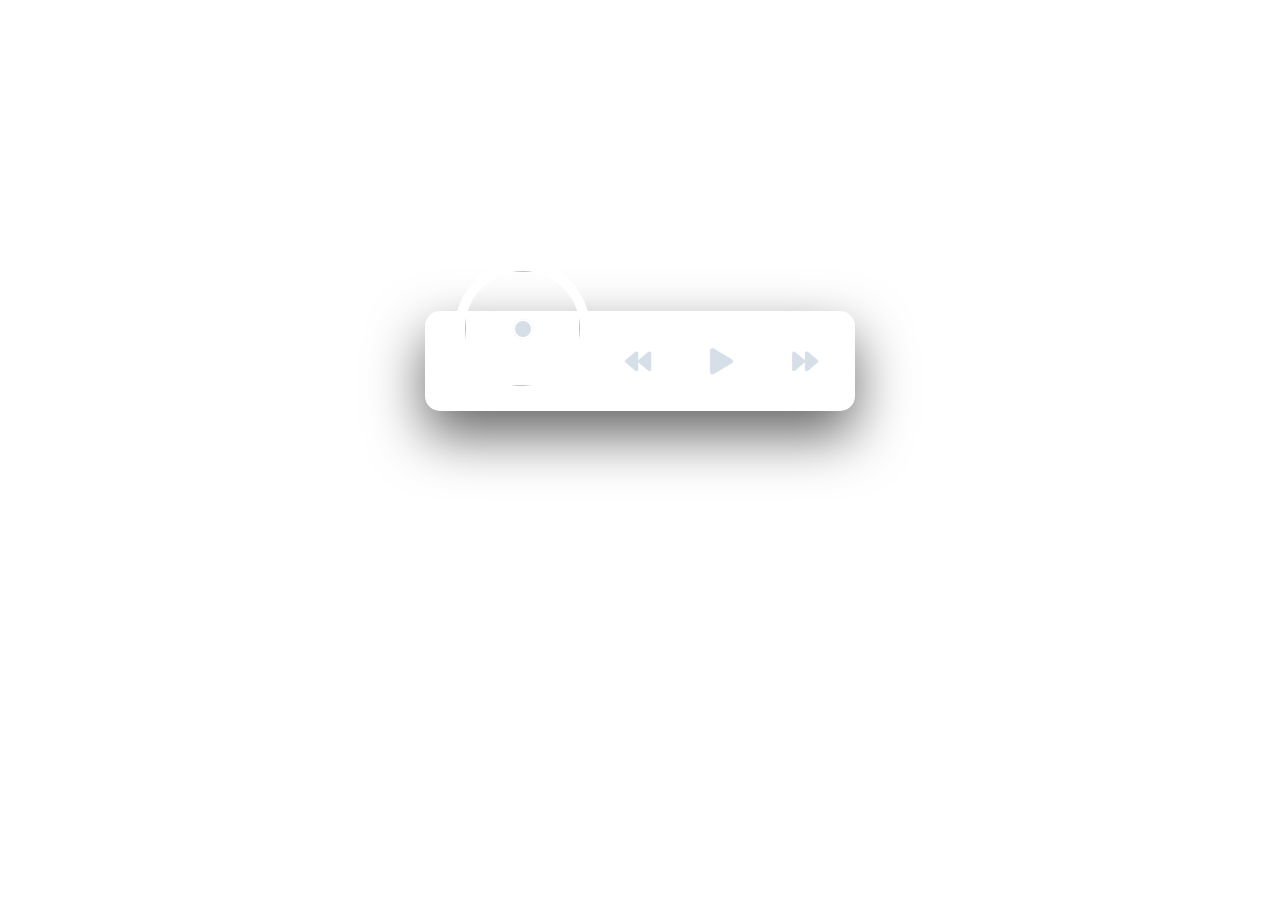
<file: examples/player/index.html>
<!DOCTYPE html>
<html lang="en" >
<head>
  <meta charset="UTF-8">
  <title>CodePen - Music Player | Audio Player 🎵</title>
  <link rel='stylesheet' href='https://use.fontawesome.com/releases/v5.3.1/css/all.css'><link rel="stylesheet" href="./style.css">

</head>
<body>
<!-- partial:index.partial.html -->
<!-- Tracks used in this music/audio player application are free to use. I downloaded them from Soundcloud and NCS websites. I am not the owner of these tracks. -->

    <div id="app-cover">
        <div id="bg-layer"></div>
        <div id="player">
            <div id="player-track">
                <div id="album-name"></div>
                <div id="track-name"></div>
                <div id="track-time">
                    <div id="current-time"></div>
                    <div id="track-length"></div>
                </div>
                <div id="s-area">
                    <div id="ins-time"></div>
                    <div id="s-hover"></div>
                    <div id="seek-bar"></div>
                </div>
            </div>
            <div id="player-content">
                <div id="album-art">
                    <img class="active" id="img-album-art">
                </div>
                <div id="player-controls">
                    <div class="control">
                        <div class="button" id="play-previous">
                            <i class="fas fa-backward"></i>
                        </div>
                    </div>
                    <div class="control">
                        <div class="button" id="play-pause-button">
                            <i class="fas fa-play"></i>
                        </div>
                    </div>
                    <div class="control">
                        <div class="button" id="play-next">
                            <i class="fas fa-forward"></i>
                        </div>
                    </div>
                </div>
            </div>
        </div>
    </div>


<!-- <a href="https://www.youtube.com/channel/UC7hSS_eujjZOEQrjsda76gA/videos" target="_blank" id="ytd-url">My YouTube Channel</a> -->
<!-- partial -->
  <script src='https://cdnjs.cloudflare.com/ajax/libs/jquery/3.3.1/jquery.min.js'></script><script  src="./script.js"></script>

</body>
</html>
</file>
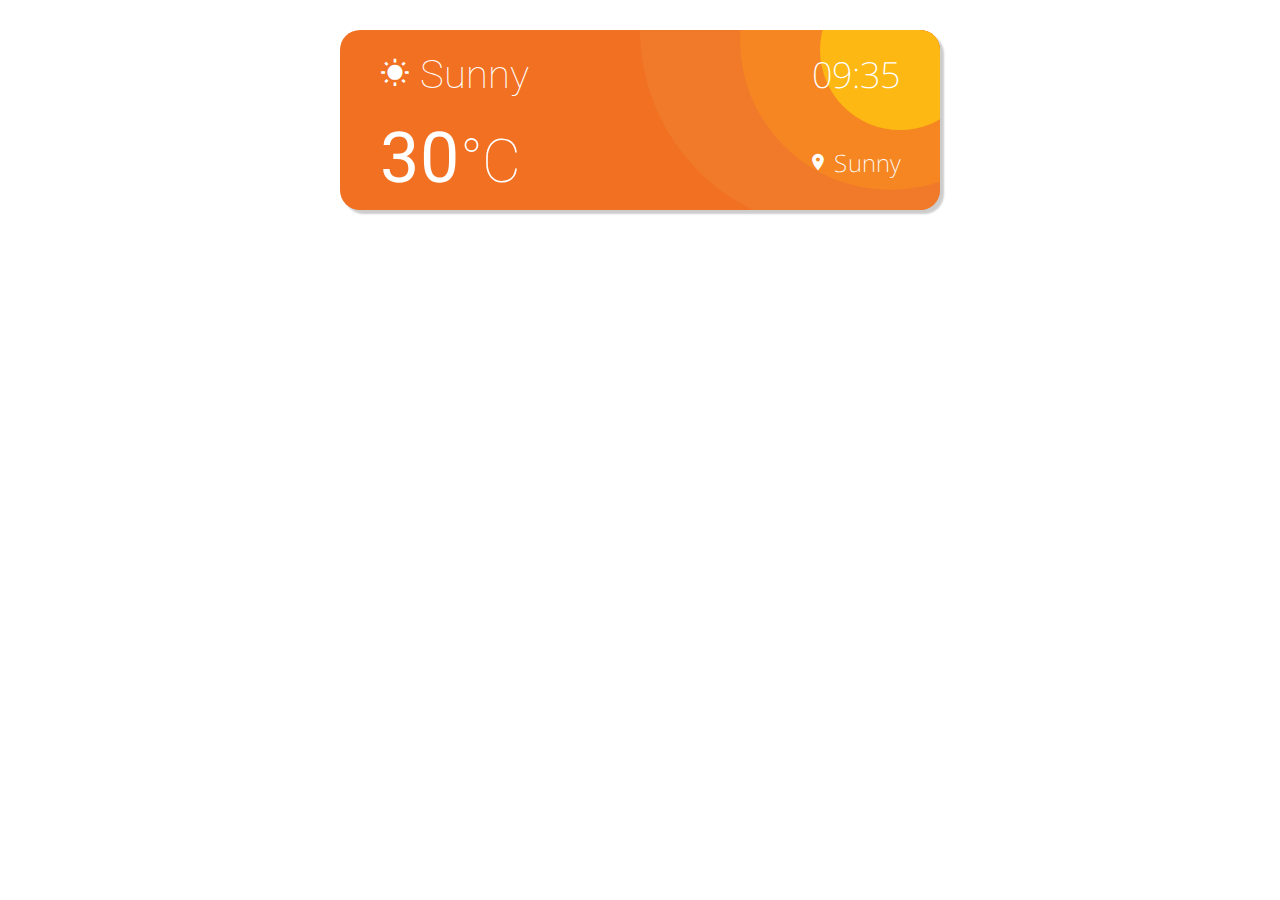
<file: examples/weather/index.html>
<head>
    <link rel="stylesheet" type="text/css" href="style.css">
    <link href='https://fonts.googleapis.com/css?family=Roboto' rel='stylesheet' type='text/css'>
    <link href='https://fonts.googleapis.com/css?family=Noto+Sans' rel='stylesheet' type='text/css'>
    <link href="https://fonts.googleapis.com/icon?family=Material+Icons" rel="stylesheet">
</head>

<body>
    <div class="container">
        <div class="background">
            <div class="Circle1"></div>
            <div class="Circle2"></div>
            <div class="Circle3"></div>
            <div class="content">
                <h1 class="Condition"><i class="material-icons sun">wb_sunny</i> <span id="ConditionSpan">Sunny</span>
                </h1>
                <h1 class="Temp"><span id="TempSpan">30</span><span id="F">°C</span></h1>
                <h1 class="Time">09:35</h1>
                <h1 class="Location"><i class="material-icons locationIcon">place</i> <span
                        id="LocationSpan">Sunny</span></h1>
            </div>
        </div>
    </div>

    <script>
        const cityID = 1568510;

        fetch(`https://openweathermap.org/data/2.5/weather?id=${cityID}&appid=439d4b804bc8187953eb36d2a8c26a02`)
            .then(a => a.json())
            .then(data => {
                const condition = data.weather[0].main;
                const temp = Math.round(data.main.temp);
                document.querySelector("#ConditionSpan").innerText = condition;
                document.querySelector("#TempSpan").innerText = temp;
                document.querySelector("#LocationSpan").innerText = `${data.name}, ${data.sys.country}`;
            });

        function zeroPad(number) {
            if (number < 9) return "0" + number;
            return number;
        }

        const dateElement = document.querySelector(".Time");
        setInterval(() => {
            const date = new Date;
            dateElement.innerText = `${zeroPad(date.getHours())}:${zeroPad(date.getMinutes())}`;
        }, 1000);
    </script>
</body>
</file>
<file: examples/player/style.css>
*:focus
{
    outline: none;
}

body
{
    font-family: Helvetica, Arial;
    margin: 0;
}

#app-cover
{
    position: absolute;
    top: 35%;
    right: 0;
    left: 0;
    width: 430px;
    height: 100px;
    margin: -4px auto;
}

#bg-layer
{
    position: fixed;
    display: none;
    top: 0;
    right: 0;
    bottom: 0;
    left: 0;
    z-index: 2;
}

#player
{
    position: relative;
    height: 100%;
    z-index: 3;
}

#player-track
{
    position: absolute;
    top: 0;
    right: 15px;
    left: 15px;
    padding: 13px 22px 10px 184px;
    background-color: #fff7f7;
    border-radius: 15px 15px 0 0;
    transition: 0.3s ease top;
    z-index: 1;
}

#player-track.active
{
    top: -92px;
}

#album-name
{
    color: #54576f;
    font-size: 17px;
    font-weight: bold;
    display: -webkit-box;
    -webkit-box-orient: vertical;
    -webkit-line-clamp: 1;
    overflow: hidden;
}

#track-name
{
    color: #acaebd;
    font-size: 13px;
    margin: 2px 0 13px 0;
    display: -webkit-box;
    -webkit-box-orient: vertical;
    -webkit-line-clamp: 1;
    overflow: hidden;
}

#track-time
{
    height: 12px;
    margin-bottom: 3px;
    overflow: hidden;
}

#current-time
{
    float: left;
}

#track-length
{
    float: right;
}

#current-time, #track-length
{
    color: transparent;
    font-size: 11px;
    background-color: #ffe8ee;
    border-radius: 10px;
    transition: 0.3s ease all;
}

#track-time.active #current-time, #track-time.active #track-length
{
    color: #f86d92;
    background-color: transparent;
}

#s-area, #seek-bar
{
    position: relative;
    height: 4px;
    border-radius: 4px;
}

#s-area
{
    background-color:#ffe8ee;
    cursor: pointer;
}

#ins-time
{
    position: absolute;
    top: -29px;
    color: #fff;
    font-size: 12px;
    white-space: pre;
    padding: 5px 6px;
    border-radius: 4px;
	display:none;
}

#s-hover
{
    position: absolute;
    top: 0;
    bottom: 0;
    left: 0;
    opacity: 0.2;
    z-index: 2;
}

#ins-time, #s-hover
{
    background-color: #3b3d50;
}

#seek-bar
{
    content: '';
    position: absolute;
    top: 0;
    bottom: 0;
    left: 0;
    width: 0;
    background-color: #fd6d94;
    transition: 0.2s ease width;
    z-index: 1;
}

#player-content
{
    position: relative;
    height: 100%;
    background-color: #fff;
    box-shadow: 0 24px 55px #656565;
    border-radius: 15px;
    z-index: 2;
}

#album-art
{
    position: absolute;
    top: -40px;
    width: 115px;
    height: 115px;
    margin-left: 40px;
    transform: rotateZ(0);
    transition: 0.3s ease all;
    box-shadow: 0 0 0 10px #fff;
    border-radius: 50%;
    overflow: hidden;
}

#album-art.active
{
    top: -60px;
    box-shadow: 0 0 0 4px #fff7f7, 0 30px 50px -15px #afb7c1;
}

#album-art:before
{
    content: '';
    position: absolute;
    top: 50%;
    right: 0;
    left: 0;
    width: 20px;
    height: 20px;
    margin: -10px auto 0 auto;
    background-color: #d6dee7;
    border-radius: 50%;
    box-shadow: inset 0 0 0 2px #fff;
    z-index: 2;
}

#album-art img
{
    display: block;
    position: absolute;
    top: 0;
    left: 0;
    width: 100%;
    height: 100%;
    opacity: 0;
    z-index: -1;
}

#album-art img.active
{
    opacity: 1;
    z-index: 1;
}

#album-art.active img.active
{
    z-index: 1;
    -webkit-animation: rotateAlbumArt 3s linear 0s infinite forwards;
            animation: rotateAlbumArt 3s linear 0s infinite forwards;
}

@-webkit-keyframes rotateAlbumArt
{
    0%{ transform: rotateZ(0); }
    100%{ transform: rotateZ(360deg); }
}

@keyframes rotateAlbumArt
{
    0%{ transform: rotateZ(0); }
    100%{ transform: rotateZ(360deg); }
}

#buffer-box
{
    position: absolute;
    top: 50%;
    right: 0;
    left: 0;
    height: 13px;
    color: #1f1f1f;
    font-size: 13px;
    font-family: Helvetica;
    text-align: center;
    font-weight: bold;
    line-height: 1;
    padding: 6px;
    margin: -12px auto 0 auto;
    background-color: rgba(255, 255, 255, 0.19);
    opacity: 0;
    z-index: 2;
}

#album-art img, #buffer-box
{
    transition: 0.1s linear all;
}

#album-art.buffering img
{
    opacity: 0.25;
}

#album-art.buffering img.active
{
    opacity: 0.8;
    filter: blur(2px);
    -webkit-filter: blur(2px);
}

#album-art.buffering #buffer-box
{
    opacity: 1;
}

#player-controls
{
    width: 250px;
    height: 100%;
    margin: 0 5px 0 141px;
    float: right;
    overflow: hidden;
}

.control
{
    width: 33.333%;
    float: left;
    padding: 12px 0;
}

.button
{
    width: 26px;
    height: 26px;
    padding: 25px;
    background-color: #fff;
    border-radius: 6px;
    cursor: pointer;
}

.button i
{
    display: block;
    color: #d6dee7;
    font-size: 26px;
    text-align: center;
    line-height: 1;
}

.button, .button i
{
    transition: 0.2s ease all;
}

.button:hover
{
    background-color: #d6d6de;
}

.button:hover i
{
    color: #fff;
}

#ytd-url {
  display: block;
  position: fixed;
  right: 0;
  bottom: 0;
  padding: 10px 14px;
  margin: 20px;
  color: #fff;
  font-size: 14px;
  text-decoration: none;
  background-color: #ae5f87;
  border-radius: 4px;
  box-shadow: 0 10px 20px -5px rgba(174, 95, 135, 0.86);
  z-index: 125;
}
</file>
<file: examples/weather/style.css>
*{
    padding: 0;
    margin: 0;
    color: #FFF;
}

body{
}

.container{
    overflow: hidden;
    z-index: 10;
    position: relative;
    margin: 30px auto;
    height: 90px;
    width: 300px;
    background-color: #F17022;
    border-radius: 10px;
    box-shadow: 2px 2px 1px rgba(0,0,0,0.2);
    transform: scale(2);
    transform-origin: top;
}


/*  BACKGROUND  */

.Circle1{
    z-index: 100;
    position: absolute;
    height: 80px;
    width: 80px;
    right: -20px;
    top: -30px;
    border-radius: 50%;
    background-color: rgba(253,184,19,1);
    animation: enlarge;
    animation-duration: 5s;
    animation-iteration-count: infinite;
}

.Circle2{
    z-index: 80;
    position: absolute;
    height: 150px;
    width: 150px;
    right: -50px;
    top: -70px;
    border-radius: 50%;
    background-color: rgba(246,140,31,0.7);
    
    animation: enlarge;
    animation-duration: 7s;
    animation-iteration-count: infinite;
}

.Circle3{
    z-index: 50;
    position: absolute;
    height: 200px;
    width: 200px;
    right: -50px;
    top: -100px;
    border-radius: 50%;
    background-color: rgba(241,125,45,0.7);
    
    animation: enlarge;
    animation-duration: 10s;
    animation-iteration-count: infinite;
}



/*  CONTENT  */

.sun{
    z-index: 1000;
    font-size: 15px !important;
}

.Condition{
    z-index: 1000;
    position: absolute;
    font-family: "Roboto", sans-serif;
    font-weight: 100;
    font-size: 20px;
    left: 20px;  
    top: 10px;
}

.Temp{
    z-index: 1000;
    position: absolute;
    font-family: "Roboto", sans-serif;
    font-size: 35px;
    font-weight: 400;
    left: 20px;
    bottom: 5px;
}

#F{
    z-index: 1000;
    font-family: "Roboto",sans-serif;
    font-weight: 100;
    font-size: 30px;
}


.Time{
    z-index: 1000;
    position: absolute;
    font-family: "Noto Sans", sans-serif;
    font-size: 18px;
    font-weight: 200;
    right: 20px;
    top: 10px;
}

.locationIcon{
    z-index: 1000;
    font-size: 10px !important;
}

.Location{
    z-index: 1000;
    position: absolute;
    font-family: "Noto Sans", sans-serif;
    font-size: 12px;
    font-weight: 200;
    right: 20px;
    bottom: 15px;
}

@keyframes enlarge{
    50%{
        transform: scale(1.2);
    }
}
</file>
